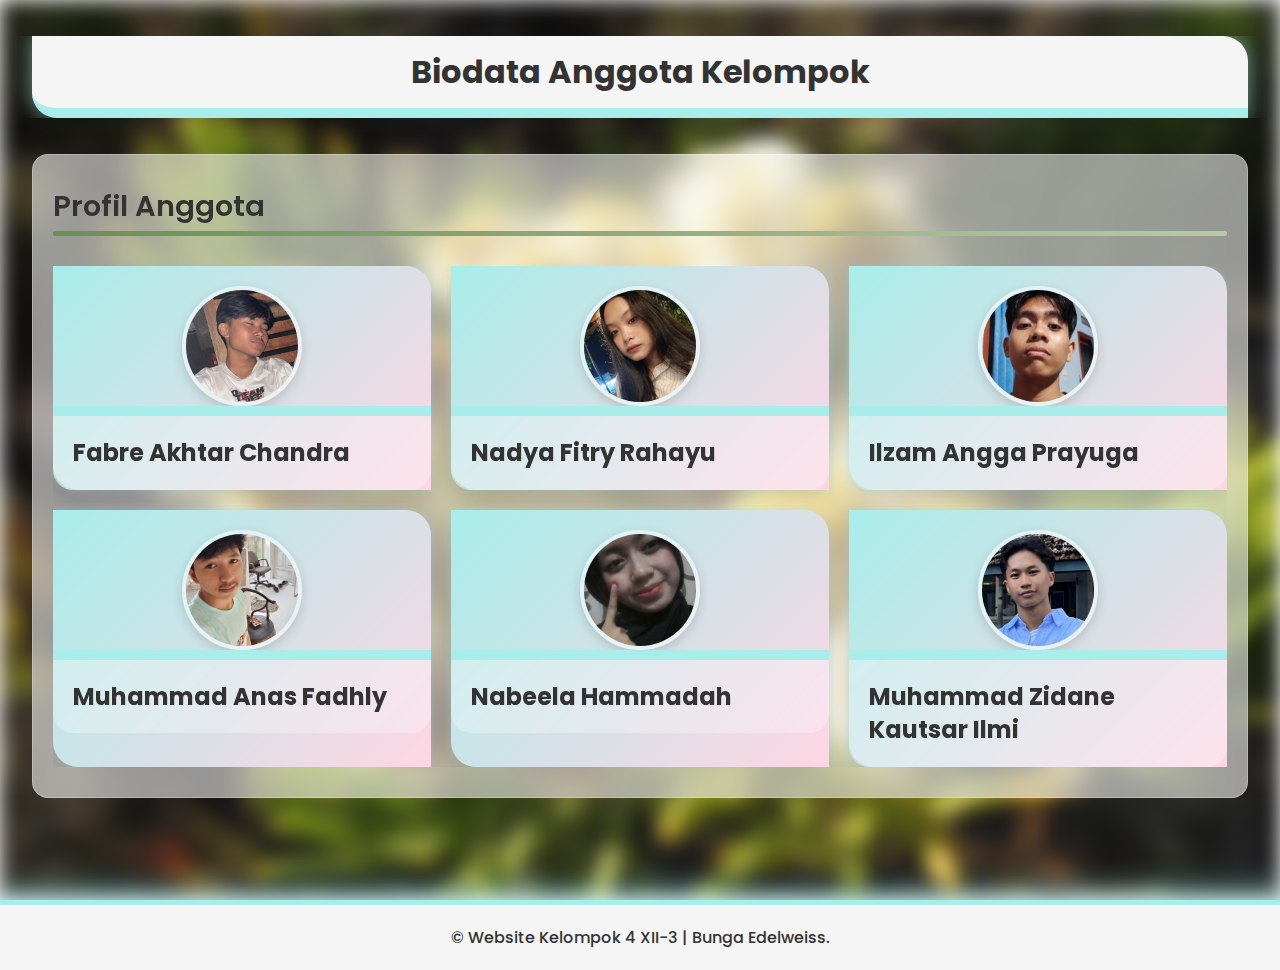
<file: index.html>
<!DOCTYPE html>
<html lang="en">
  <head>
    <meta charset="UTF-8" />
    <meta name="viewport" content="width=device-width, initial-scale=1.0" />
    <title>Biodata Anggota Kelompok</title>
    <link rel="stylesheet" href="../css/style.css" />
    <link rel="preconnect" href="https://fonts.googleapis.com" />
    <link rel="preconnect" href="https://fonts.gstatic.com" crossorigin />
    <link
      href="https://fonts.googleapis.com/css2?family=Inconsolata:wght@200..900&family=Outfit:wght@100..900&family=Poppins:ital,wght@0,100;0,200;0,300;0,400;0,500;0,600;0,700;0,800;0,900;1,100;1,200;1,300;1,400;1,500;1,600;1,700;1,800;1,900&family=Questrial&display=swap"
      rel="stylesheet"
    />
    <link href="https://unpkg.com/aos@2.3.1/dist/aos.css" rel="stylesheet">
    <script src="https://unpkg.com/aos@2.3.1/dist/aos.js"></script>
  </head>
  <body>
    <script>
        AOS.init();
    </script>
    <div class="bg">
        <div class="body-wrapper">
            <div class="header">
                <div class="header-bg">
                    <h1>Biodata Anggota Kelompok</h1>
                </div>
            </div>
            
            <div class="biodata-wrapper" data-aos="fade-up" data-aos-duration="700">
                <div class="biodata-header">
                    <h3>Profil Anggota</h3>
                    <div class="header-line"></div>
                </div>
                <div class="biodata-content">
                    <div class="card" data-aos="fade-right"
                    data-aos-offset="400"
                    data-aos-duration="700"
                    data-aos-easing="ease-in-sine">
                            <a href="fabre.html">
                                <img src="../img/fabre.jpg" alt="">
                            </a>
                            <p>Fabre Akhtar Chandra</p>
                    </div>
                    <div class="card" data-aos="fade-right"
                    data-aos-offset="400"
                    data-aos-duration="700"
                    data-aos-easing="ease-in-sine">
                        <a href="nadya.html">
                            <img src="../img/nadya.jpg" alt="">
                        </a>
                            <p>Nadya Fitry Rahayu</p>
                    </div>
                    <div class="card" data-aos="fade-right"
                    data-aos-offset="400"
                    data-aos-duration="700"
                    data-aos-easing="ease-in-sine">
                            <a href="angga.html">
                                <img src="../img/angga.jpg" alt="">
                            </a>
                            <p>Ilzam Angga Prayuga
                            </p>
                    </div>
                    <div class="card" data-aos="fade-left"
                    data-aos-duration="700"
                    data-aos-easing="ease-in-sine">
                            <a href="anas.html">
                                <img src="../img/anas.jpg" alt="">
                            </a>
                            <p>Muhammad Anas Fadhly
                            </p>
                    </div>
                    <div class="card" data-aos="fade-left"
                    data-aos-duration="700"
                    data-aos-easing="ease-in-sine">
                            <a href="nabeela.html">
                                <img src="../img/nabeela.jpg" alt="">
                            </a>
                            <p>Nabeela Hammadah</p>
                    </div>
                    <div class="card" data-aos="fade-left"
                    data-aos-duration="700"
                    data-aos-easing="ease-in-sine">
                            <a href="ilmi.html">
                                <img src="../img/ilmi.jpg" alt="">
                            </a>
                            <p>Muhammad Zidane Kautsar Ilmi</p>
                    </div>
                </div>
            </div>
        </div>
    </div>
  </body>
  <footer class="footer">
    <p>&copy; Website Kelompok 4 XII-3 | Bunga Edelweiss.</p>
</footer>
</html>
</file>
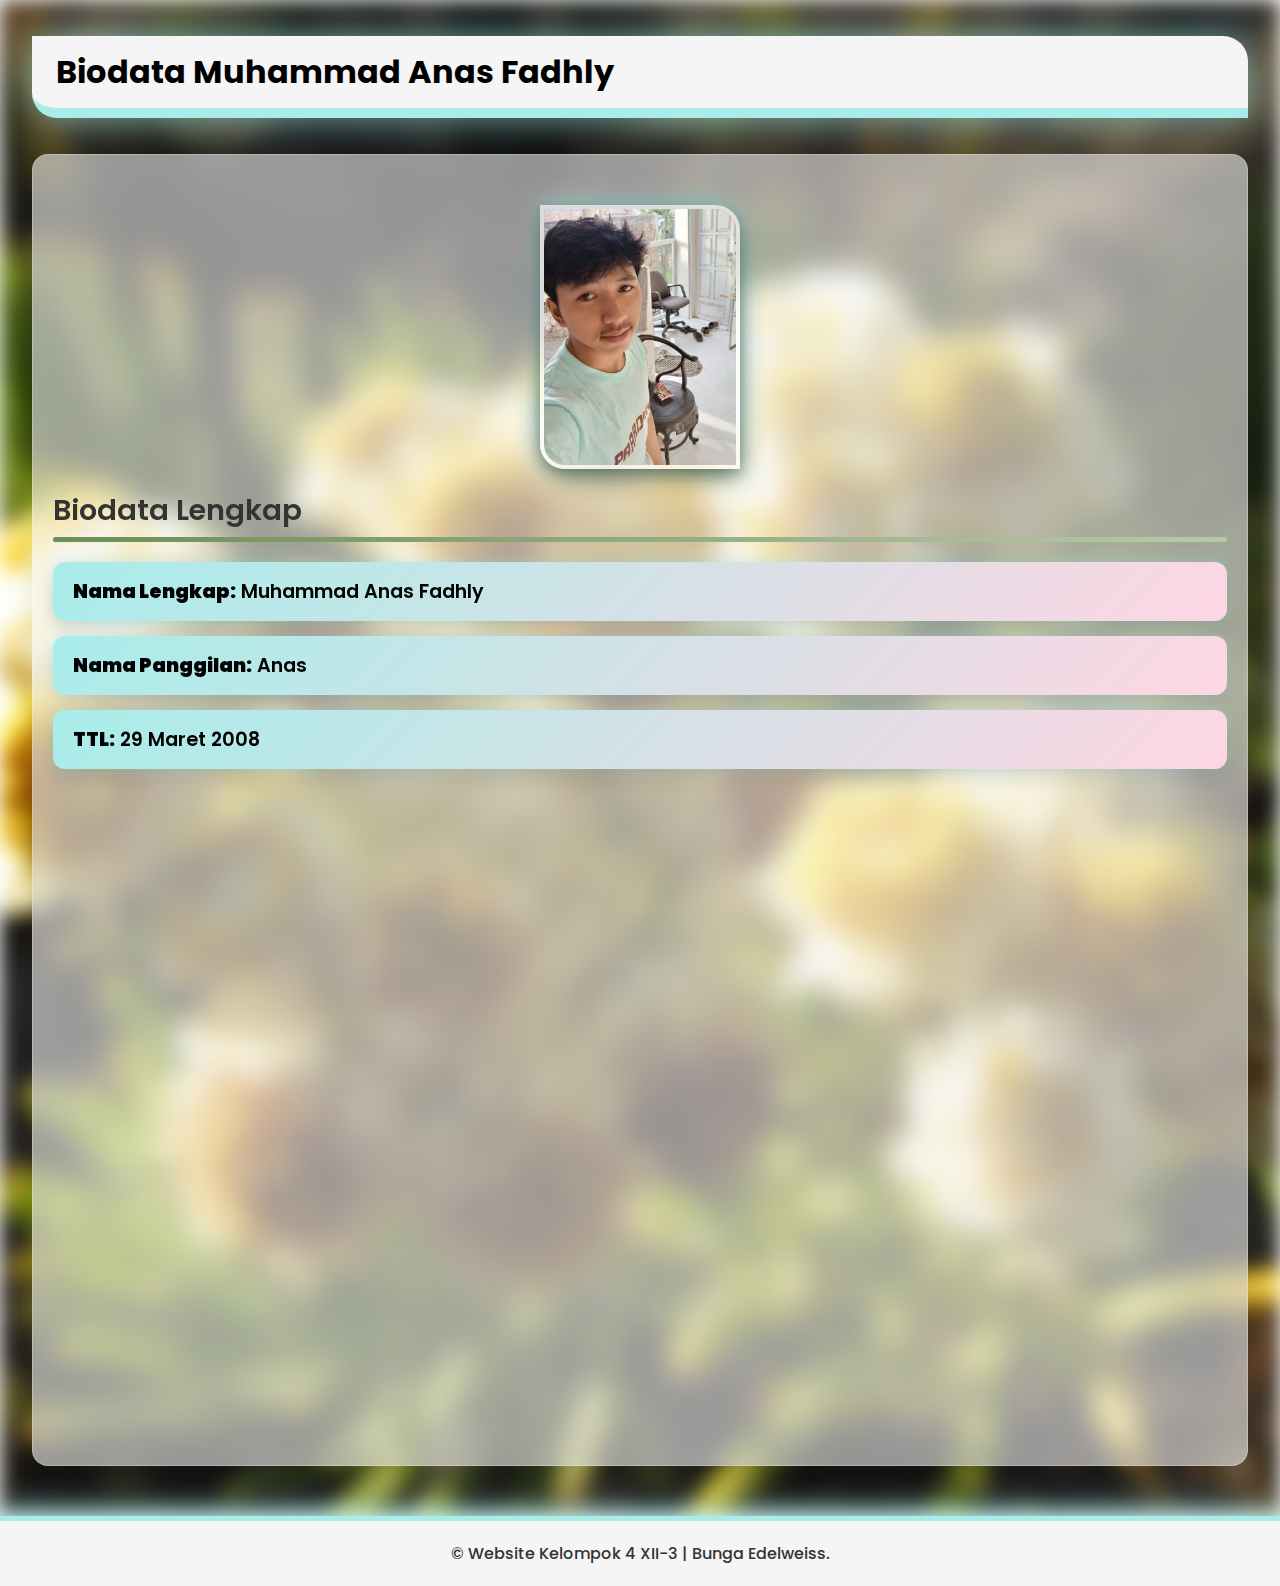
<file: html/anas.html>
<!DOCTYPE html>
<html lang="en">
<head>
    <meta charset="UTF-8">
    <meta name="viewport" content="width=device-width, initial-scale=1.0">
    <title>Biodata Muhammad Anas Fadhly</title>
    <link rel="stylesheet" href="../css/biodata.css">
    <link href="https://unpkg.com/aos@2.3.1/dist/aos.css" rel="stylesheet">
    <link rel="preconnect" href="https://fonts.googleapis.com" />
    <link rel="preconnect" href="https://fonts.gstatic.com" crossorigin />
    <link
      href="https://fonts.googleapis.com/css2?family=Inconsolata:wght@200..900&family=Outfit:wght@100..900&family=Poppins:ital,wght@0,100;0,200;0,300;0,400;0,500;0,600;0,700;0,800;0,900;1,100;1,200;1,300;1,400;1,500;1,600;1,700;1,800;1,900&family=Questrial&display=swap"
      rel="stylesheet"
    />
    <script src="https://unpkg.com/aos@2.3.1/dist/aos.js"></script>
</head>
<body>
<script>
    AOS.init();
</script>

<div class="bg">
    <div class="body-wrapper">
        <header class="header">
            <div class="header-bg">
                <h1>Biodata Muhammad Anas Fadhly</h1>
            </div>
        </header>

        <section class="biodata-wrapper" data-aos="fade-up" data-aos-duration="700">
            
            <div class="biodata-image" data-aos="zoom-in" data-aos-duration="800">
                <a href="../index.html">
                    <img src="../img/anas.jpg" alt="Muhammad Anas Fadhly">
                </a>
            </div>

            <h3>Biodata Lengkap</h3>
            <div class="header-line"></div>

            <ul class="biodata-list">
                <li data-aos="fade-right" data-aos-duration="700"><strong>Nama Lengkap:</strong> Muhammad Anas Fadhly</li>
                <li data-aos="fade-right" data-aos-duration="700"><strong>Nama Panggilan:</strong> Anas</li>
                <li data-aos="fade-right" data-aos-duration="700"><strong>TTL:</strong> 29 Maret 2008</li>
                <li data-aos="fade-left" data-aos-duration="700"><strong>Hobi:</strong> Main game, sepak bola</li>
                <li data-aos="fade-left" data-aos-duration="700"><strong>TB/BB:</strong> 168/60</li>
                <li data-aos="fade-left" data-aos-duration="700"><strong>Agama:</strong> Islam</li>
                <li data-aos="fade-right" data-aos-duration="700"><strong>MBTI:</strong> ENFP</li>
                <li data-aos="fade-left" data-aos-duration="700"><strong>SD:</strong> SDN 1 GOMBOLIRANG</li>
                <li data-aos="fade-left" data-aos-duration="700"><strong>SMP:</strong> SMP BUSTANUL MAKMUR</li>
                <li data-aos="fade-left" data-aos-duration="700"><strong>SMA:</strong> SMAN 1 GLAGAH</li>
                <li data-aos="fade-right" data-aos-duration="700"><strong>PTN Impian:</strong> UGM, UB, ITB</li>
                <li data-aos="fade-left" data-aos-duration="700"><strong>Motto:</strong> Semangat menjalani hidup</li>
            </ul>
        </section>

    </div>
</div>

<footer class="footer">
    <p>&copy; Website Kelompok 4 XII-3 | Bunga Edelweiss.</p>
</footer>
</body>
</html>
</file>
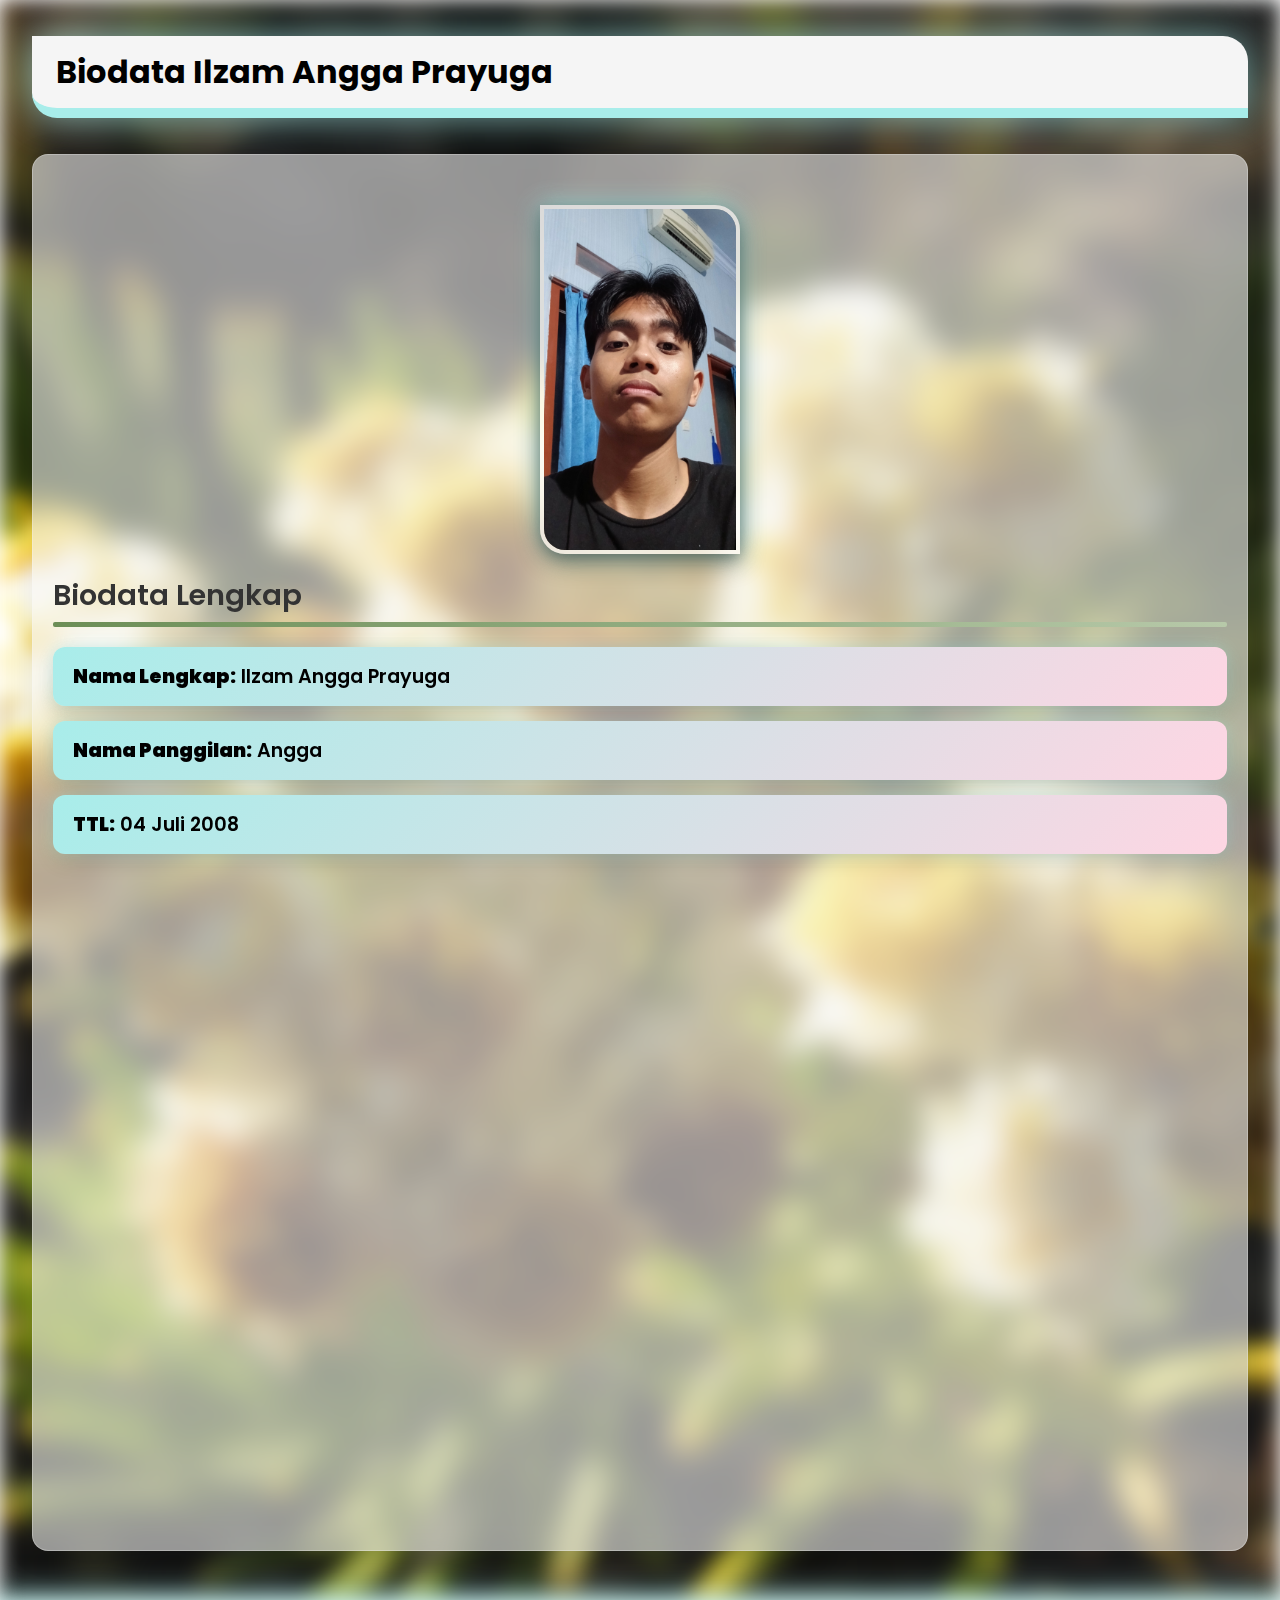
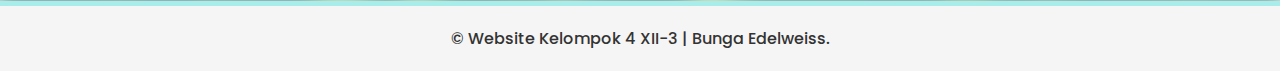
<file: html/angga.html>
<!DOCTYPE html>
<html lang="en">
<head>
    <meta charset="UTF-8">
    <meta name="viewport" content="width=device-width, initial-scale=1.0">
    <title>Biodata Ilzam Angga Prayuga</title>
    <link rel="stylesheet" href="../css/biodata.css">
    <link href="https://unpkg.com/aos@2.3.1/dist/aos.css" rel="stylesheet">
    <link rel="preconnect" href="https://fonts.googleapis.com" />
    <link rel="preconnect" href="https://fonts.gstatic.com" crossorigin />
    <link
      href="https://fonts.googleapis.com/css2?family=Inconsolata:wght@200..900&family=Outfit:wght@100..900&family=Poppins:ital,wght@0,100;0,200;0,300;0,400;0,500;0,600;0,700;0,800;0,900;1,100;1,200;1,300;1,400;1,500;1,600;1,700;1,800;1,900&family=Questrial&display=swap"
      rel="stylesheet"
    />
    <script src="https://unpkg.com/aos@2.3.1/dist/aos.js"></script>
</head>
<body>
<script>
    AOS.init();
</script>

<div class="bg">
    <div class="body-wrapper">
        <header class="header">
            <div class="header-bg">
                <h1>Biodata Ilzam Angga Prayuga</h1>
            </div>
        </header>

        <section class="biodata-wrapper" data-aos="fade-up" data-aos-duration="700">
            
            <div class="biodata-image" data-aos="zoom-in" data-aos-duration="800">
                <a href="index.html">
                    <img src="../img/angga.jpg" alt="Ilzam Angga Prayuga">
                </a>
            </div>

            <h3>Biodata Lengkap</h3>
            <div class="header-line"></div>

            <ul class="biodata-list">
                <li data-aos="fade-right" data-aos-duration="700"><strong>Nama Lengkap:</strong> Ilzam Angga Prayuga</li>
                <li data-aos="fade-right" data-aos-duration="700"><strong>Nama Panggilan:</strong> Angga</li>
                <li data-aos="fade-right" data-aos-duration="700"><strong>TTL:</strong> 04 Juli 2008</li>
                <li data-aos="fade-left" data-aos-duration="700"><strong>Hobi:</strong> Nonton Film</li>
                <li data-aos="fade-left" data-aos-duration="700"><strong>TB/BB:</strong> 170/55</li>
                <li data-aos="fade-left" data-aos-duration="700"><strong>Agama:</strong> Islam</li>
                <li data-aos="fade-right" data-aos-duration="700"><strong>MBTI:</strong> INFJ</li>
                <li data-aos="fade-left" data-aos-duration="700"><strong>SD:</strong> SDN 15 SUNGAI RAYA & SDN KEPATIHAN</li>
                <li data-aos="fade-left" data-aos-duration="700"><strong>SMP:</strong> SMPN 1 GIRI</li>
                <li data-aos="fade-left" data-aos-duration="700"><strong>SMA:</strong> SMAN 1 GLAGAH</li>
                <li data-aos="fade-right" data-aos-duration="700"><strong>PTN Impian:</strong> UI, IKJ, ITS</li>
                <li data-aos="fade-left" data-aos-duration="700"><strong>Motto:</strong> kalau cape, tinggal nonton film</li>
            </ul>
        </section>

    </div>
</div>

<footer class="footer">
    <p>&copy; Website Kelompok 4 XII-3 | Bunga Edelweiss.</p>
</footer>
</body>
</html>
</file>
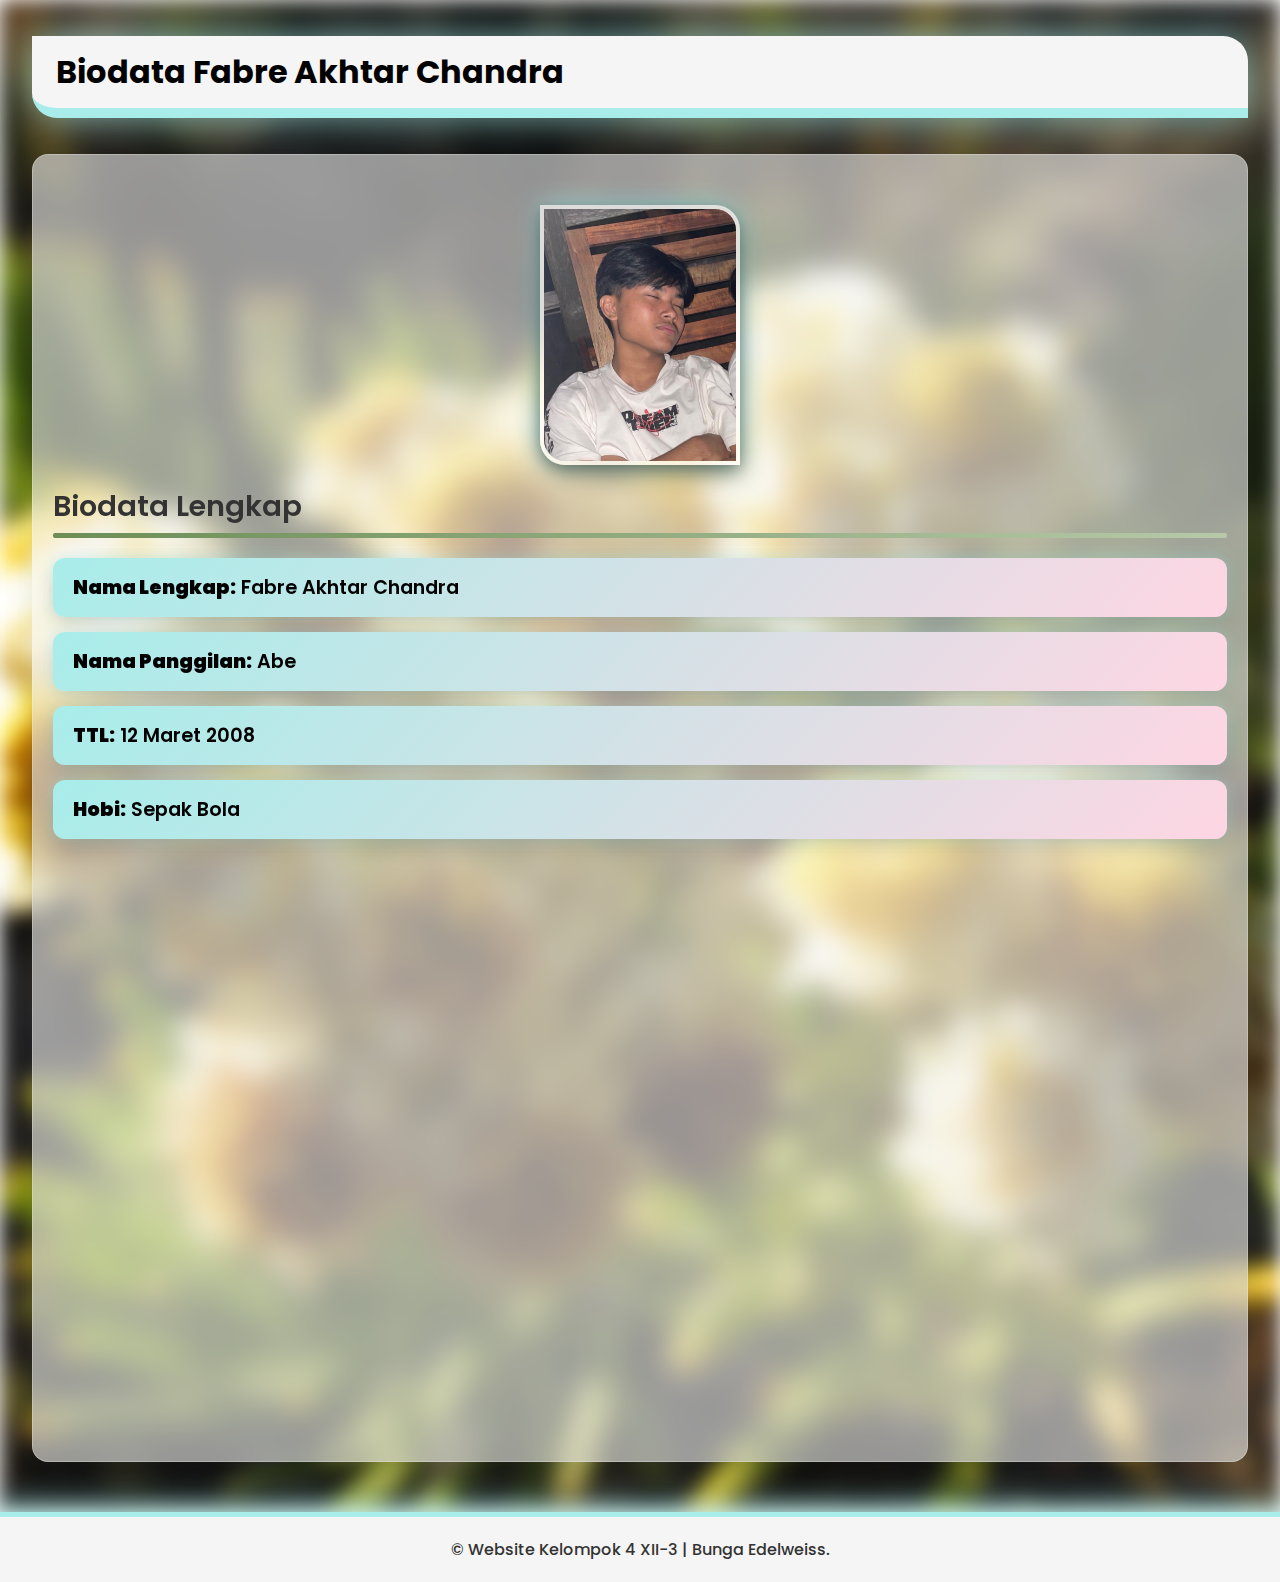
<file: html/fabre.html>
<!DOCTYPE html>
<html lang="en">
<head>
    <meta charset="UTF-8">
    <meta name="viewport" content="width=device-width, initial-scale=1.0">
    <title>Biodata Fabre Akhtar Chandra</title>
    <link rel="stylesheet" href="../css/biodata.css">
    <link href="https://unpkg.com/aos@2.3.1/dist/aos.css" rel="stylesheet">
    <link rel="preconnect" href="https://fonts.googleapis.com" />
    <link rel="preconnect" href="https://fonts.gstatic.com" crossorigin />
    <link
      href="https://fonts.googleapis.com/css2?family=Inconsolata:wght@200..900&family=Outfit:wght@100..900&family=Poppins:ital,wght@0,100;0,200;0,300;0,400;0,500;0,600;0,700;0,800;0,900;1,100;1,200;1,300;1,400;1,500;1,600;1,700;1,800;1,900&family=Questrial&display=swap"
      rel="stylesheet"
    />
    <script src="https://unpkg.com/aos@2.3.1/dist/aos.js"></script>
</head>
<body>
<script>
    AOS.init();
</script>

<div class="bg">
    <div class="body-wrapper">
        <header class="header">
            <div class="header-bg">
                <h1>Biodata Fabre Akhtar Chandra</h1>
            </div>
        </header>

        <section class="biodata-wrapper" data-aos="fade-up" data-aos-duration="700">
            
            <div class="biodata-image" data-aos="zoom-in" data-aos-duration="800">
                <a href="index.html">
                    <img src="../img/fabre.jpg" alt="Fabre Akhtar Chandra">
                </a>
            </div>

            <h3>Biodata Lengkap</h3>
            <div class="header-line"></div>

            <ul class="biodata-list">
                <li data-aos="fade-right" data-aos-duration="700"><strong>Nama Lengkap:</strong> Fabre Akhtar Chandra</li>
                <li data-aos="fade-right" data-aos-duration="700"><strong>Nama Panggilan:</strong> Abe</li>
                <li data-aos="fade-right" data-aos-duration="700"><strong>TTL:</strong> 12 Maret 2008</li>
                <li data-aos="fade-left" data-aos-duration="700"><strong>Hobi:</strong> Sepak Bola</li>
                <li data-aos="fade-left" data-aos-duration="700"><strong>TB/BB:</strong> 164/62</li>
                <li data-aos="fade-left" data-aos-duration="700"><strong>Agama:</strong> Islam</li>
                <li data-aos="fade-right" data-aos-duration="700"><strong>MBTI:</strong> ENFP</li>
                <li data-aos="fade-left" data-aos-duration="700"><strong>SD:</strong> SD Lazuardi Turaina</li>
                <li data-aos="fade-left" data-aos-duration="700"><strong>SMP:</strong> SMPN 1 Banyuwangi</li>
                <li data-aos="fade-left" data-aos-duration="700"><strong>SMA:</strong> SMAN 1 Glagah</li>
                <li data-aos="fade-right" data-aos-duration="700"><strong>PTN Impian:</strong> UI, ITS, ITB, UGM</li>
                <li data-aos="fade-left" data-aos-duration="700"><strong>Motto:</strong> Jangan menyerah dalam sesuatu yang kita inginkan</li>
            </ul>
        </section>

    </div>
</div>
</body>
<footer class="footer">
    <p>&copy; Website Kelompok 4 XII-3 | Bunga Edelweiss.</p>
</footer>
</html>
</file>
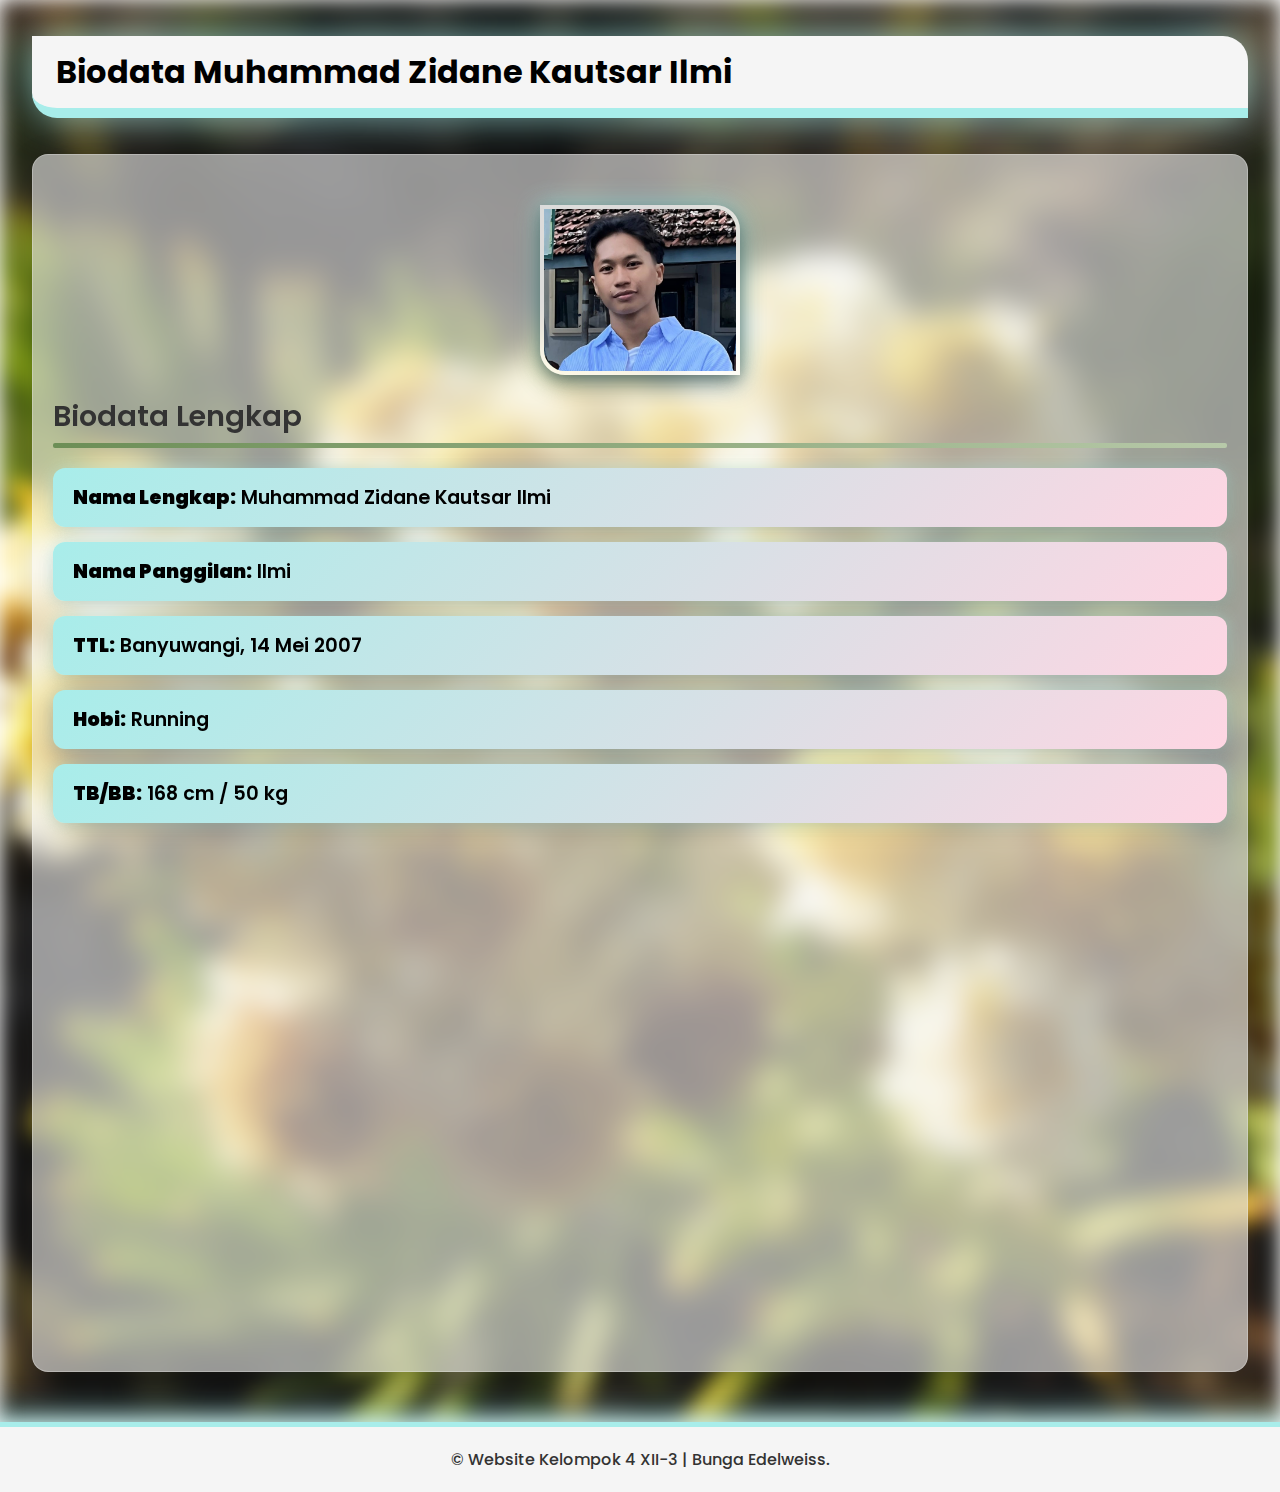
<file: html/ilmi.html>
<!DOCTYPE html>
<html lang="en">
<head>
    <meta charset="UTF-8">
    <meta name="viewport" content="width=device-width, initial-scale=1.0">
    <title>Biodata Muhammad Zidane Kautsar Ilmi</title>
    <link rel="stylesheet" href="../css/biodata.css">
    <link href="https://unpkg.com/aos@2.3.1/dist/aos.css" rel="stylesheet">
    <link rel="preconnect" href="https://fonts.googleapis.com" />
    <link rel="preconnect" href="https://fonts.gstatic.com" crossorigin />
    <link
      href="https://fonts.googleapis.com/css2?family=Inconsolata:wght@200..900&family=Outfit:wght@100..900&family=Poppins:ital,wght@0,100;0,200;0,300;0,400;0,500;0,600;0,700;0,800;0,900;1,100;1,200;1,300;1,400;1,500;1,600;1,700;1,800;1,900&family=Questrial&display=swap"
      rel="stylesheet"
    />
    <script src="https://unpkg.com/aos@2.3.1/dist/aos.js"></script>
</head>
<body>
<script>
    AOS.init();
</script>

<div class="bg">
    <div class="body-wrapper">
        <header class="header">
            <div class="header-bg">
                <h1>Biodata Muhammad Zidane Kautsar Ilmi</h1>
            </div>
        </header>

        <section class="biodata-wrapper" data-aos="fade-up" data-aos-duration="700">
            
            <div class="biodata-image" data-aos="zoom-in" data-aos-duration="800">
                <a href="index.html">
                    <img src="../img/ilmi.jpg" alt="Muhammad Zidane Kautsar Ilmi">
                </a>
            </div>

            <h3>Biodata Lengkap</h3>
            <div class="header-line"></div>

            <ul class="biodata-list">
                <li data-aos="fade-right" data-aos-duration="700"><strong>Nama Lengkap:</strong> Muhammad Zidane Kautsar Ilmi</li>
                <li data-aos="fade-right" data-aos-duration="700"><strong>Nama Panggilan:</strong> Ilmi</li>
                <li data-aos="fade-right" data-aos-duration="700"><strong>TTL:</strong> Banyuwangi, 14 Mei 2007</li>
                <li data-aos="fade-left" data-aos-duration="700"><strong>Hobi:</strong> Running</li>
                <li data-aos="fade-left" data-aos-duration="700"><strong>TB/BB:</strong> 168 cm / 50 kg</li>
                <li data-aos="fade-left" data-aos-duration="700"><strong>Agama:</strong> Islam</li>
                <li data-aos="fade-right" data-aos-duration="700"><strong>MBTI:</strong> INTJ</li>
                <li data-aos="fade-left" data-aos-duration="700"><strong>SD:</strong> SD Islam Al Khairiyah</li>
                <li data-aos="fade-left" data-aos-duration="700"><strong>SMP:</strong> MTsN 1 Banyuwangi</li>
                <li data-aos="fade-left" data-aos-duration="700"><strong>SMA:</strong> SMAN 1 Glagah</li>
                <li data-aos="fade-right" data-aos-duration="700"><strong>PTN Impian:</strong> ITB & UPNY</li>
                <li data-aos="fade-left" data-aos-duration="700"><strong>Motto:</strong> Jadilah seperti Patrick, tidak perlu pintar untuk menjadi seorang bintang</li>
            </ul>
        </section>

    </div>
</div>

<footer class="footer">
    <p>&copy; Website Kelompok 4 XII-3 | Bunga Edelweiss.</p>
</footer>
</body>
</html>
</file>
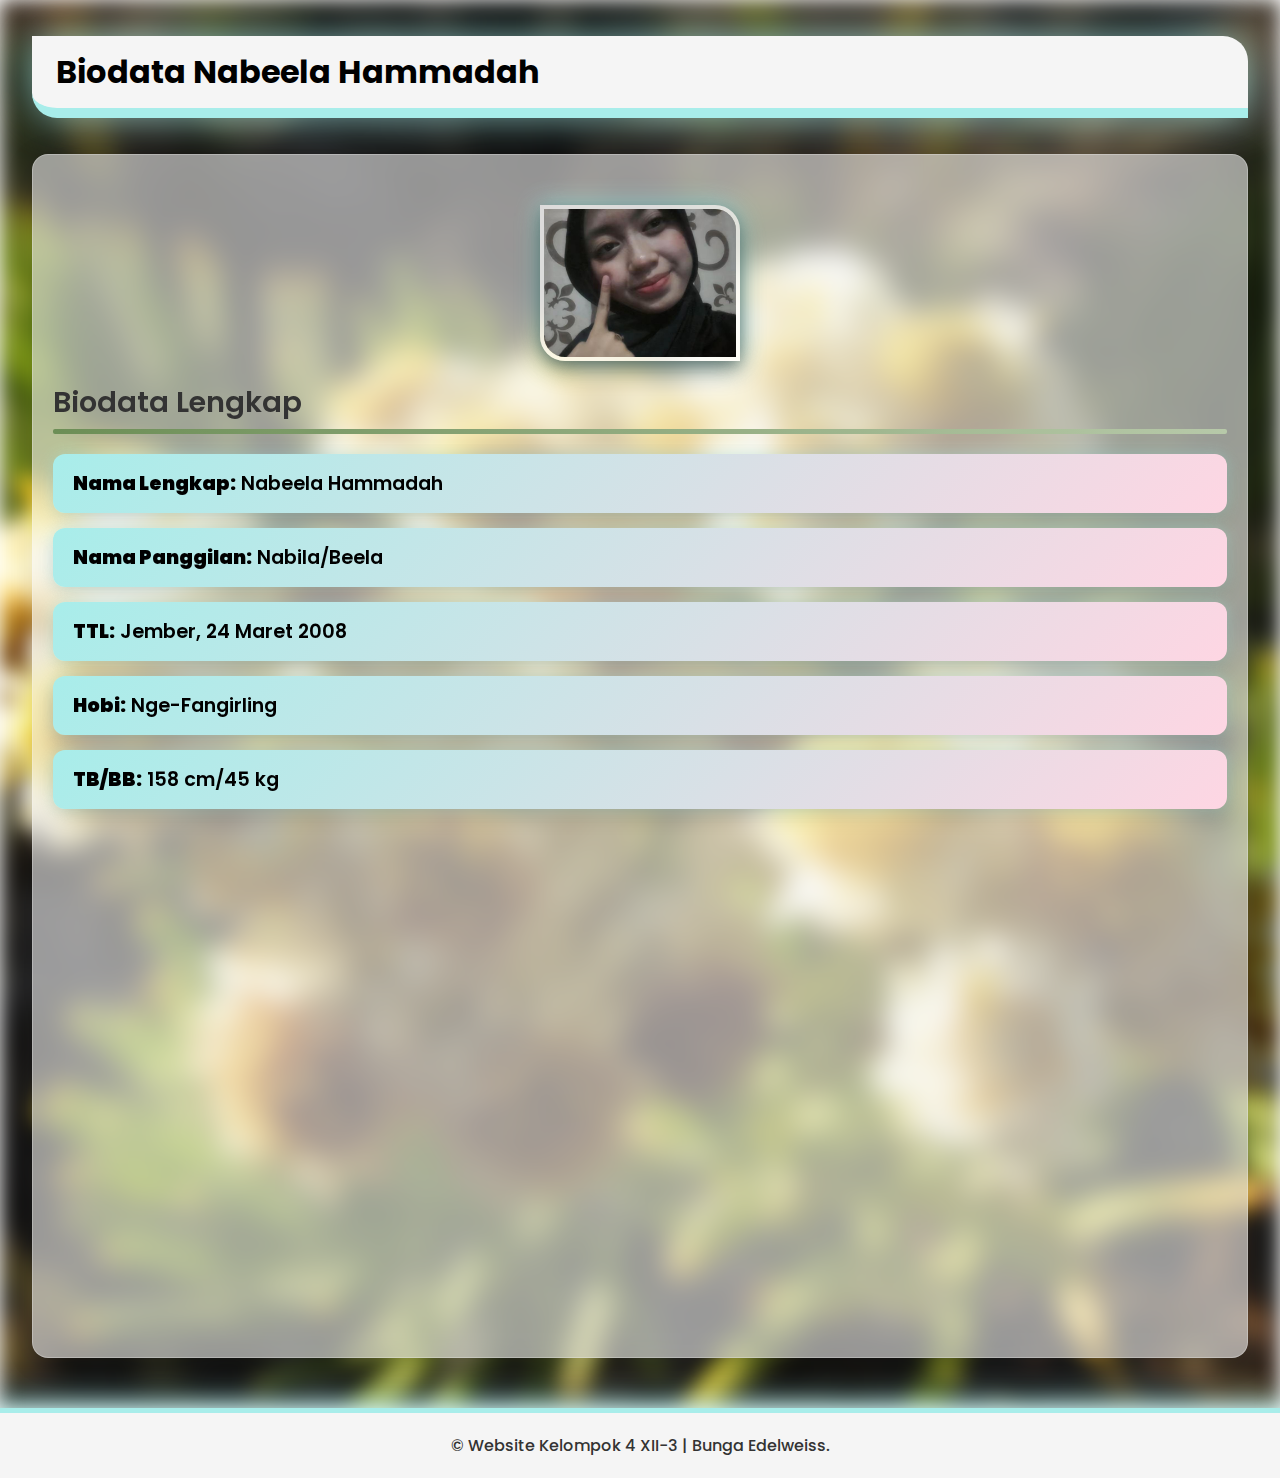
<file: html/nabeela.html>
<!DOCTYPE html>
<html lang="en">
<head>
    <meta charset="UTF-8">
    <meta name="viewport" content="width=device-width, initial-scale=1.0">
    <title>Biodata Nabeela Hammadah</title>
    <link rel="stylesheet" href="../css/biodata.css">
    <link href="https://unpkg.com/aos@2.3.1/dist/aos.css" rel="stylesheet">
    <link rel="preconnect" href="https://fonts.googleapis.com" />
    <link rel="preconnect" href="https://fonts.gstatic.com" crossorigin />
    <link
      href="https://fonts.googleapis.com/css2?family=Inconsolata:wght@200..900&family=Outfit:wght@100..900&family=Poppins:ital,wght@0,100;0,200;0,300;0,400;0,500;0,600;0,700;0,800;0,900;1,100;1,200;1,300;1,400;1,500;1,600;1,700;1,800;1,900&family=Questrial&display=swap"
      rel="stylesheet"
    />
    <script src="https://unpkg.com/aos@2.3.1/dist/aos.js"></script>
</head>
<body>
<script>
    AOS.init();
</script>

<div class="bg">
    <div class="body-wrapper">
        <header class="header">
            <div class="header-bg">
                <h1>Biodata Nabeela Hammadah</h1>
            </div>
        </header>

        <section class="biodata-wrapper" data-aos="fade-up" data-aos-duration="700">
            
            <div class="biodata-image" data-aos="zoom-in" data-aos-duration="800">
                <a href="index.html">
                    <img src="../img/nabeela.jpg" alt="Nabeela Hammadah">
                </a>
            </div>

            <h3>Biodata Lengkap</h3>
            <div class="header-line"></div>

            <ul class="biodata-list">
                <li data-aos="fade-right" data-aos-duration="700"><strong>Nama Lengkap:</strong> Nabeela Hammadah</li>
                <li data-aos="fade-right" data-aos-duration="700"><strong>Nama Panggilan:</strong> Nabila/Beela</li>
                <li data-aos="fade-right" data-aos-duration="700"><strong>TTL:</strong> Jember, 24 Maret 2008</li>
                <li data-aos="fade-left" data-aos-duration="700"><strong>Hobi:</strong> Nge-Fangirling</li>
                <li data-aos="fade-left" data-aos-duration="700"><strong>TB/BB:</strong> 158 cm/45 kg</li>
                <li data-aos="fade-left" data-aos-duration="700"><strong>Agama:</strong> Islam</li>
                <li data-aos="fade-right" data-aos-duration="700"><strong>MBTI:</strong> INFP</li>
                <li data-aos="fade-left" data-aos-duration="700"><strong>SD:</strong> SDN 1 Sukowono, Jember & SDN Kebalenan, Banyuwangi</li>
                <li data-aos="fade-left" data-aos-duration="700"><strong>SMP:</strong> SMP Plus Darus Sholah</li>
                <li data-aos="fade-left" data-aos-duration="700"><strong>SMA:</strong> SMAN 1 Glagah</li>
                <li data-aos="fade-right" data-aos-duration="700"><strong>PTN Impian:</strong> IPB</li>
                <li data-aos="fade-left" data-aos-duration="700"><strong>Motto:</strong> "Don't rely on others for your happiness. Find your own."</li>
            </ul>
        </section>

    </div>
</div>

<footer class="footer">
    <p>&copy; Website Kelompok 4 XII-3 | Bunga Edelweiss.</p>
</footer>
</body>
</html>
</file>
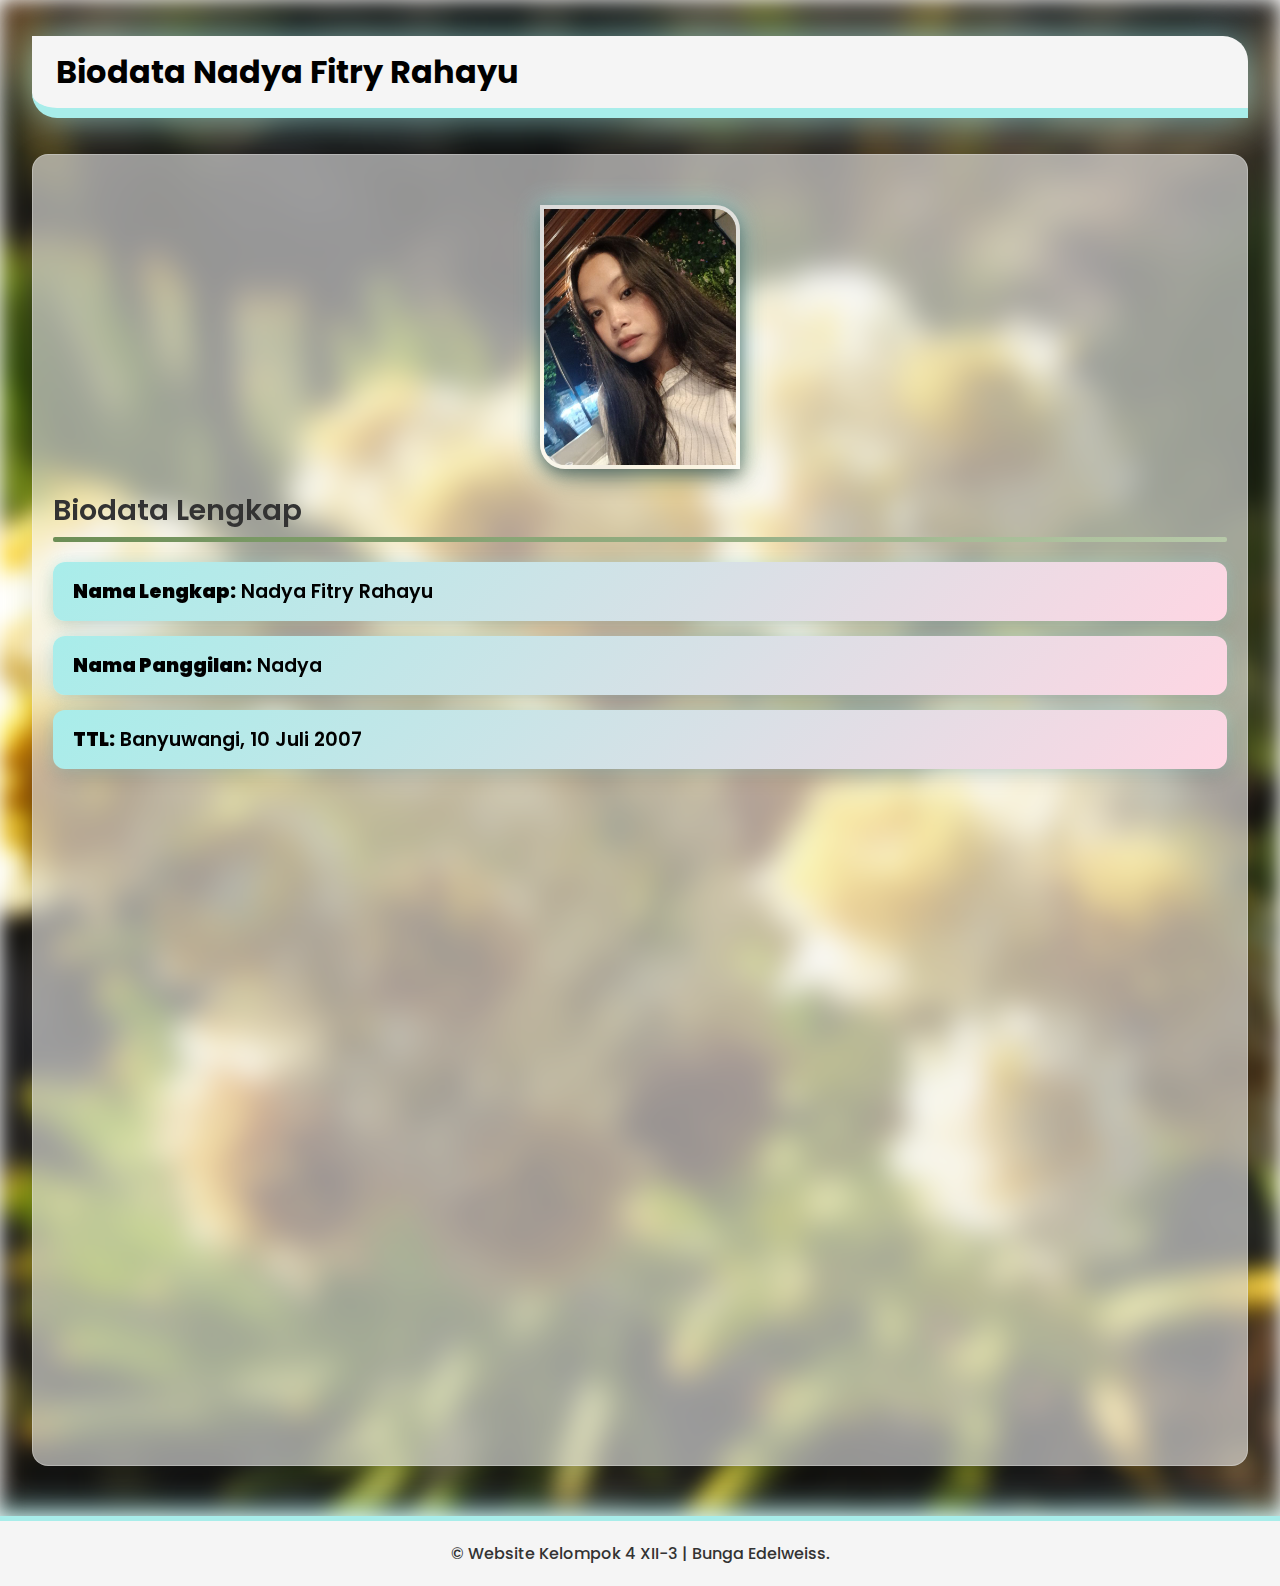
<file: html/nadya.html>
<!DOCTYPE html>
<html lang="en">
<head>
    <meta charset="UTF-8">
    <meta name="viewport" content="width=device-width, initial-scale=1.0">
    <title>Biodata Nadya Fitry Rahayu</title>
    <link rel="stylesheet" href="../css/biodata.css">
    <link href="https://unpkg.com/aos@2.3.1/dist/aos.css" rel="stylesheet">
    <link rel="preconnect" href="https://fonts.googleapis.com" />
    <link rel="preconnect" href="https://fonts.gstatic.com" crossorigin />
    <link
      href="https://fonts.googleapis.com/css2?family=Inconsolata:wght@200..900&family=Outfit:wght@100..900&family=Poppins:ital,wght@0,100;0,200;0,300;0,400;0,500;0,600;0,700;0,800;0,900;1,100;1,200;1,300;1,400;1,500;1,600;1,700;1,800;1,900&family=Questrial&display=swap"
      rel="stylesheet"
    />
    <script src="https://unpkg.com/aos@2.3.1/dist/aos.js"></script>
</head>
<body>
<script>
    AOS.init();
</script>

<div class="bg">
    <div class="body-wrapper">
        <header class="header">
            <div class="header-bg">
                <h1>Biodata Nadya Fitry Rahayu</h1>
            </div>
        </header>

        <section class="biodata-wrapper" data-aos="fade-up" data-aos-duration="700">
            
            <div class="biodata-image" data-aos="zoom-in" data-aos-duration="800">
                <a href="index.html">
                    <img src="../img/nadya.jpg" alt="Nadya Fitry Rahayu">
                </a>
            </div>

            <h3>Biodata Lengkap</h3>
            <div class="header-line"></div>

            <ul class="biodata-list">
                <li data-aos="fade-right" data-aos-duration="700"><strong>Nama Lengkap:</strong> Nadya Fitry Rahayu</li>
                <li data-aos="fade-right" data-aos-duration="700"><strong>Nama Panggilan:</strong> Nadya</li>
                <li data-aos="fade-right" data-aos-duration="700"><strong>TTL:</strong> Banyuwangi, 10 Juli 2007</li>
                <li data-aos="fade-left" data-aos-duration="700"><strong>Hobi:</strong> Mendengarkan Musik</li>
                <li data-aos="fade-left" data-aos-duration="700"><strong>TB/BB:</strong> 158/58</li>
                <li data-aos="fade-left" data-aos-duration="700"><strong>Agama:</strong> Islam</li>
                <li data-aos="fade-right" data-aos-duration="700"><strong>MBTI:</strong> INFP</li>
                <li data-aos="fade-left" data-aos-duration="700"><strong>SD:</strong> SDN TAMBONG</li>
                <li data-aos="fade-left" data-aos-duration="700"><strong>SMP:</strong> SMPN 1 KABAT</li>
                <li data-aos="fade-left" data-aos-duration="700"><strong>SMA:</strong> SMAN 1 GLAGAH</li>
                <li data-aos="fade-right" data-aos-duration="700"><strong>PTN Impian:</strong> UNPAD, ITB, UNDIP</li>
                <li data-aos="fade-left" data-aos-duration="700"><strong>Motto:</strong> don't just try to be the best, just focus to do you the best</li>
            </ul>
        </section>

    </div>
</div>

<footer class="footer">
    <p>&copy; Website Kelompok 4 XII-3 | Bunga Edelweiss.</p>
</footer>
</body>
</html>
</file>
<file: css/biodata.css>
* {
    margin: 0;
    padding: 0;
    box-sizing: border-box;
    font-family: 'Poppins';
}

body {
    overflow-x: hidden;
}

.bg {
    position: relative;
    min-height: 100vh;
    width: 100vw;
}

.bg::before {
    content: "";
    position: absolute;
    top:0; left:0; right:0; bottom:0;
    background: url('../img/Edelweiss-Flower.jpg') center/cover no-repeat;
    filter: blur(10px);
    z-index: -1;
}

.body-wrapper {
    display: flex;
    flex-direction: column;
    align-items: center;
    width: 100%;
    padding-bottom: 50px;
}

/* Header */
.header {
    margin-top: 4vh;
    width: 100%;
    display: flex;
    justify-content: center;
}

.header-bg {
    padding: 12px 24px;
    background: #F5F5F5;
    border-radius: 0 25px 0 25px;
    box-shadow: 0 0 40px rgba(168,237,234,0.7);
    border-bottom: 10px solid #a8edea;
    width: 95%;
}

/* Biodata wrapper */
.biodata-wrapper {
    width: 95%;
    margin-top: 4vh;
    background: rgba(245,245,245,0.58);
    border-radius: 16px;
    padding: 30px 20px;
    box-shadow: 0 4px 30px rgba(0,0,0,0.1);
    backdrop-filter: blur(10.7px);
    -webkit-backdrop-filter: blur(10.7px);
    border: 1px solid rgba(245,245,245,0.3);
}

.biodata-wrapper h3 {
    font-size: 1.8rem;
    font-weight: 600;
    margin-bottom: 5px;
    color: #333;
}

.biodata-wrapper .header-line {
    width: 100%;
    height: 5px;
    background: linear-gradient(90deg, #6c8e56, #b7c9a9);
    border-radius: 2px;
    margin-bottom: 20px;
}

/* Biodata list */
.biodata-list {
    list-style: none;
    display: flex;
    flex-direction: column;
    gap: 15px;
}

.biodata-list li {
    background: linear-gradient(135deg, #a8edea, #fed6e3);
    padding: 15px 20px;
    border-radius: 12px;
    box-shadow: 0 8px 20px rgba(0,0,0,0.12), 0 0 15px rgba(168,237,234,0.4);
    font-size: 1.2rem;
    font-weight: 600;
    transition: transform 0.5s ease, box-shadow 0.5s ease;
    cursor: pointer;
}

.biodata-list li:hover {
    transform: translateX(10px);
    box-shadow: 0 25px 50px rgba(168,237,234,0.8), 0 0 50px rgba(168,237,234,0.6);
}

/* Footer */
.footer {
    width: 100%;
    padding: 20px 0;
    text-align: center;
    background: #F5F5F5;
    color: #333;
    font-weight: 500;
    border-top: 5px solid #a8edea;
    box-shadow: 0 -0 30px 10px rgba(168,237,234,0.6);
}

.footer:hover {
    box-shadow: 0 -0 50px 20px rgba(168,237,234,0.8);
}

.biodata-image {
    width: 100%;
    max-width: 200px;   
    margin: 0 auto 20px auto;  
    overflow: visible;
    border-radius: 0 25px 0 25px;
    box-shadow: 0 8px 25px rgba(0, 0, 0, 0.474), 0 0 25px rgb(168, 237, 233);
}

.biodata-image img {
    object-fit: cover;
    margin: 2vh;
    border-radius: 0 25px 0 25px;     
    margin: 20px auto 0;    
    display: block;
    border: 4px solid rgba(255, 255, 255, 0.66); 
    box-shadow: 0 4px 12px rgba(0,0,0,0.15);
}

.biodata-image img {
    width: 100%;
    height: auto;          
    display: block;
    object-fit: contain;   
    transition: transform 0.5s ease, box-shadow 0.5s ease;
}

.biodata-image img:hover {
    transform: scale(1.05);
    box-shadow: 0 25px 50px rgba(168,237,234,0.8), 0 0 50px rgba(168,237,234,0.6);
}
</file>
<file: css/style.css>
/* --- RESET DAN GLOBAL --- */
* {
    margin: 0;
    padding: 0;
    box-sizing: border-box;
    overflow-x: hidden;
    font-family: 'Poppins', sans-serif;
}

.bg {
    position: relative;
    min-height: 100vh;
    width: 100vw;
}

.bg::before {
    content: "";
    position: absolute;
    top: 0;
    left: 0;
    right: 0;
    bottom: 0;
    background: url('../img/Edelweiss-Flower.jpg') center/cover no-repeat;
    filter: blur(10px); 
    z-index: -1; 
}

.body-wrapper {
    display: flex;
    flex-direction: column;
    justify-content: center;
    align-items: center;
    width: 100%;
}

/* --- HEADER --- */
.header {
    display: flex;  
    margin-top: 4vh;
    width: 100%;
    justify-content: center;
    align-items: center;
    color: #333;
}

.header-bg {
    padding: 12px;
    background: #F5F5F5;
    display: flex;
    border-radius:0 25px 0 25px;  
    width: 95%;
    justify-content: center;
    color: #333;
    box-shadow: 0 0 20px rgba(168, 237, 234, 0.6);
    border-bottom: solid 10px #a8edea;
}

/* --- BIODATA WRAPPER --- */
.biodata-wrapper {
    display: flex;
    flex-direction: column;
    align-items: center; 
    width: 95%;
    background: rgba(245, 245, 245, 0.58);
    border-radius: 16px;
    box-shadow: 0 4px 30px rgba(0, 0, 0, 0.1);
    backdrop-filter: blur(10.7px);
    -webkit-backdrop-filter: blur(10.7px);
    border: 1px solid rgba(245, 245, 245, 0.3);
    margin-top: 4vh;
    padding: 30px 20px;
    gap: 20px;
}

.biodata-header {
    display: flex;
    flex-direction: column;
    width: 100%;
    margin-bottom: 10px;
}

.biodata-header h3 {
    font-size: 1.8rem;
    color: #333;
    font-weight: 600;
    margin-bottom: 3px;
}

.biodata-header .header-line {
    width: 100%;              
    height: 5px;              
    background: linear-gradient(90deg, #6c8e56, #b7c9a9); 
    margin: 0 auto;
    border-radius: 2px;
}

/* --- KARTU ANGGOTA --- */
.biodata-content {
    display: grid;
    grid-template-columns: repeat(3, 1fr); /* default 3 kolom */
    gap: 20px;
    width: 100%;
}

.card {
    position: relative;
    background: linear-gradient(135deg, #a8edea, #fed6e3);
    border-radius: 0 25px 0 25px;
    box-shadow: 0 8px 20px rgba(0,0,0,0.12), 0 0 10px rgba(168, 237, 234, 0.4);
    transition: transform 0.5s cubic-bezier(0.25,1,0.5,1), box-shadow 0.5s cubic-bezier(0.25,1,0.5,1);
    display: flex;
    flex-direction: column;
    cursor: pointer;
}

.card:hover {
    transform: translateY(-15px) scale(1.05);
    box-shadow: 0 25px 50px rgba(168, 237, 234, 0.8), 0 0 40px rgba(168, 237, 234, 0.6);
}

.card img {
    width: 120px;
    height: 120px;
    object-fit: cover;
    border-radius: 50%;
    margin: 20px auto 0;
    display: block;
    border: 4px solid rgba(255,255,255,0.5);
    box-shadow: 0 4px 12px rgba(0,0,0,0.15);
}

.card p {
    font-weight: 700;
    padding: 20px;
    color: #333;
    font-size: 1.5rem;
    line-height: 1.4;
    background: rgba(255, 255, 255, 0.3);
    backdrop-filter: blur(5px);
    border-radius: 0 0 20px 20px;
    border-top: solid 10px #a8edea;
}

/* --- FOOTER --- */
.footer {
    width: 100%;
    padding: 20px 0;
    text-align: center;
    background: #F5F5F5;
    color: #333;
    font-weight: 500;
    border-top: 5px solid #a8edea;
    box-shadow: 0 -0 30px 10px rgba(168, 237, 234, 0.6);
    transition: box-shadow 0.5s ease;
}

.footer:hover {
    box-shadow: 0 -0 50px 20px rgba(168, 237, 234, 0.8);
}

/* --- RESPONSIVE --- */
@media (max-width: 1024px) {
    .biodata-content {
        grid-template-columns: repeat(2, 1fr); /* 2 kolom */
    }
}

@media (max-width: 768px) {
    .biodata-content {
        grid-template-columns: 1fr; /* 1 kolom */
    }
    .card img {
        width: 100px;
        height: 100px;
    }
    .card p {
        font-size: 1.2rem;
        padding: 15px;
    }

    .biodata-wrapper {
        margin-bottom: 4vh;
    }
}

@media (max-width: 480px) {
    .header-bg {
        font-size: 0.9rem;
        padding: 10px;
    }
    .card img {
        width: 80px;
        height: 80px;
        margin: 15px auto 0;
    }
    .card p {
        font-size: 1rem;
        padding: 10px;
    }

    .biodata-wrapper {
        margin-bottom: 4vh;
    }
}
</file>
